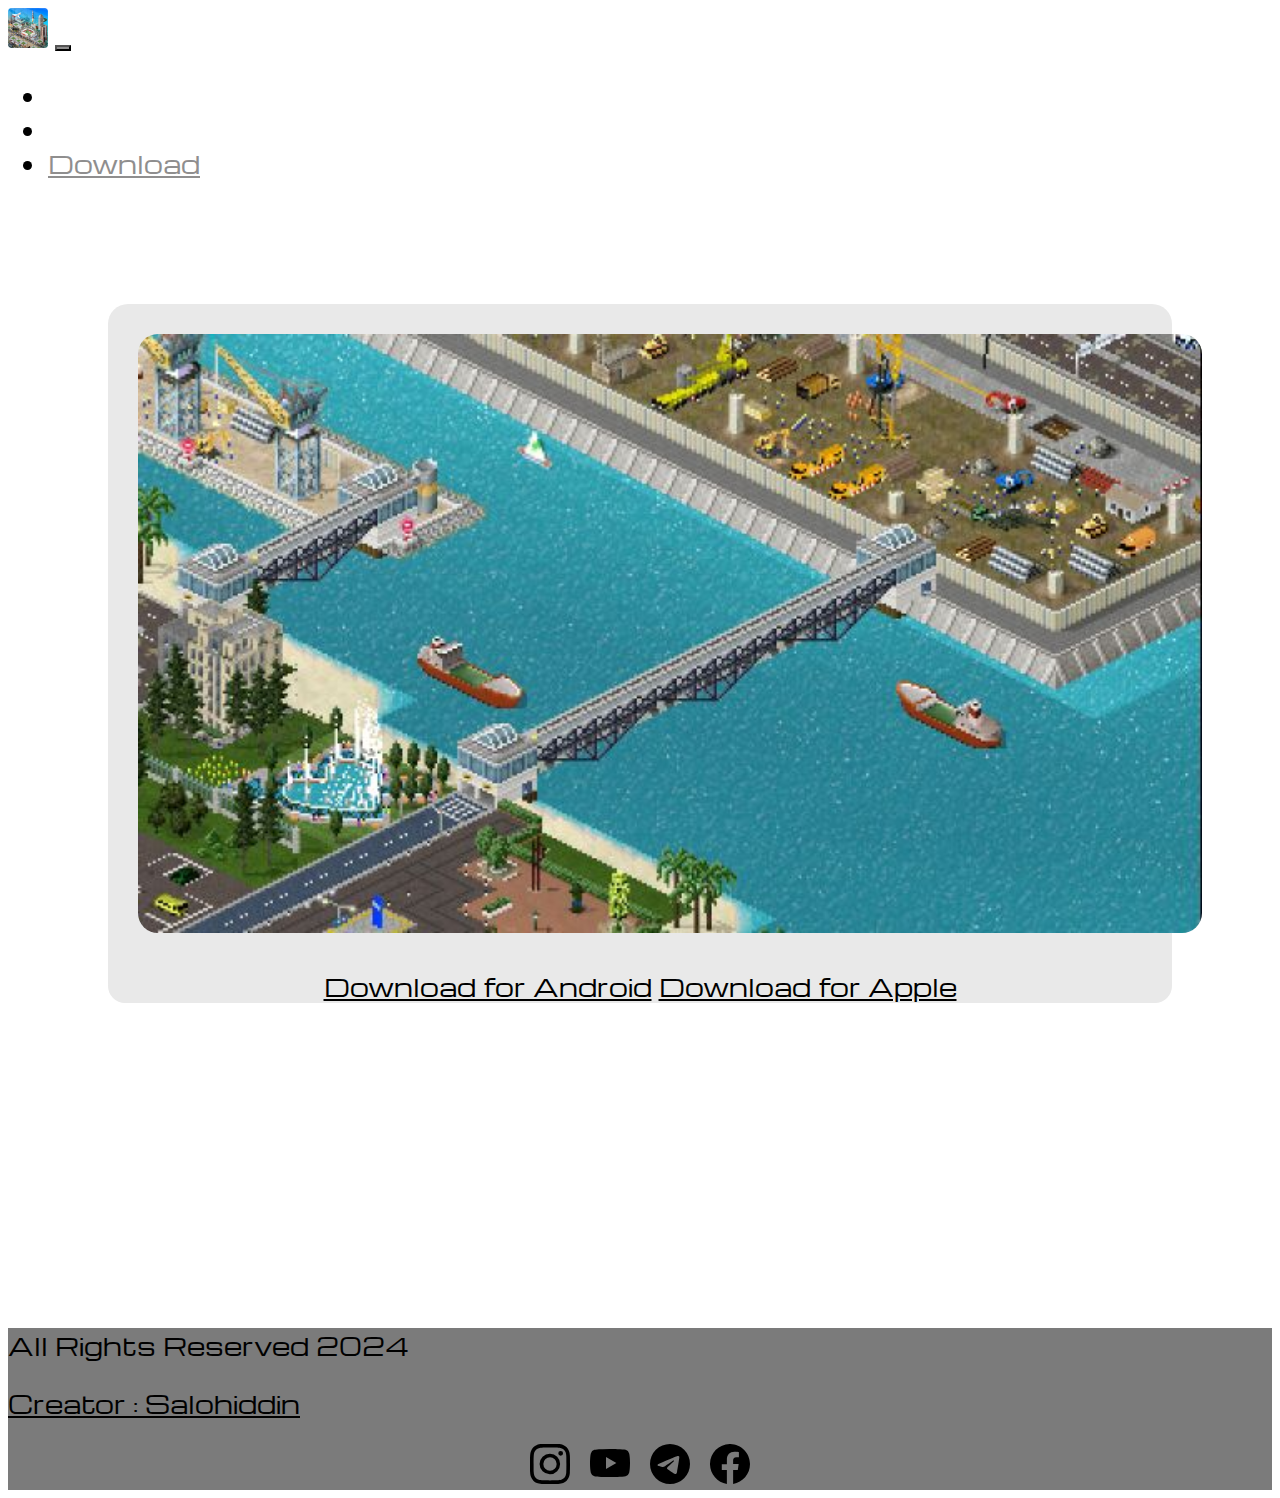
<file: download.html>
<!DOCTYPE html>
<html lang="en">

<head>
  <meta charset="UTF-8">
  <meta http-equiv="X-UA-Compatible" content="IE=edge">
  <meta name="viewport" content="width=device-width, initial-scale=1.0">
  <link href="https://cdn.jsdelivr.net/npm/bootstrap@5.2.2/dist/css/bootstrap.min.css" rel="stylesheet"
    integrity="sha384-Zenh87qX5JnK2Jl0vWa8Ck2rdkQ2Bzep5IDxbcnCeuOxjzrPF/et3URy9Bv1WTRi" crossorigin="anonymous">
  <link rel="stylesheet" href="source/styles/mycss.css">

  <link rel="apple-touch-icon" sizes="180x180" href="source/files/favicon_io/fovicon.jpg">
  <link rel="icon" type="image/png" sizes="32x32" href="source/files/favicon_io/fovicon.jpg">
  <link rel="icon" type="image/png" sizes="16x16" href="source/files/favicon_io/fovicon.jpg">
  <link rel="manifest" href="source/files/favicon_io/site.webmanifest">

  <title>TheoTown</title>
</head>

<body>
  <header>
    <nav class="navbar navbar-expand-lg bg-dark">
      <div class="container-fluid">
        <a class="navbar-brand" href="index.html"><img src="images/theotown.png" alt="..."></a>
        <button class="navbar-toggler" type="button" data-bs-toggle="collapse" data-bs-target="#navbarNav"
          aria-controls="navbarNav" aria-expanded="false" aria-label="Toggle navigation">
          <span class="navbar-toggler-icon"></span>
        </button>
        <div class="collapse navbar-collapse" id="navbarNav">
          <ul class="navbar-nav">
            <li class="nav-item">
              <a class="nav-link" aria-current="page" href="index.html">Home</a>
            </li>
            <li class="nav-item">
              <a class="nav-link" href="guide.html">Guide</a>
            </li>
            <li class="nav-item">
              <a class="nav-link active" href="download.html">Download</a>
            </li>
          </ul>
        </div>
      </div>
    </nav>
  </header>

  <section class="Download">
    <div>
      <img src="images/a5ba193b5e854fcda9aecdc71307d488.png" alt="..." style="height: auto; margin: 30px; width: 100%;">
      <div>
        <a class="btn mb-4" href="https://play.google.com/store/apps/details?id=info.flowersoft.theotown.theotown&hl=ru&gl=US&pli=1">Download for Android</a>
        <a class="btn mb-4" href="https://apps.apple.com/tr/app/theotown/id1459639864">Download for Apple</a>
      </div>
    </div>



  </section>

  <footer class="mt-4">
    <div class="container-fluid">
      <div class="row">
        <div class="col-lg-4 col-md-12 footer-text text-center">
          <p>All Rights Reserved 2024 </p>
        </div>
        <div class="col-lg-4 col-md-12 footer-text text-center">
          <a href="https://icelinkprofile.vercel.app/">
            <p>Creator : Salohiddin</p>
          </a>
        </div>
        <div class="col-lg-4 col-md-12 media-links massige">
          <a href="#">
            <svg xmlns="http://www.w3.org/2000/svg" width="40px" height="40px" fill="currentColor"
              class="bi bi-instagram" viewBox="0 0 16 16">
              <path
                d="M8 0C5.829 0 5.556.01 4.703.048 3.85.088 3.269.222 2.76.42a3.917 3.917 0 0 0-1.417.923A3.927 3.927 0 0 0 .42 2.76C.222 3.268.087 3.85.048 4.7.01 5.555 0 5.827 0 8.001c0 2.172.01 2.444.048 3.297.04.852.174 1.433.372 1.942.205.526.478.972.923 1.417.444.445.89.719 1.416.923.51.198 1.09.333 1.942.372C5.555 15.99 5.827 16 8 16s2.444-.01 3.298-.048c.851-.04 1.434-.174 1.943-.372a3.916 3.916 0 0 0 1.416-.923c.445-.445.718-.891.923-1.417.197-.509.332-1.09.372-1.942C15.99 10.445 16 10.173 16 8s-.01-2.445-.048-3.299c-.04-.851-.175-1.433-.372-1.941a3.926 3.926 0 0 0-.923-1.417A3.911 3.911 0 0 0 13.24.42c-.51-.198-1.092-.333-1.943-.372C10.443.01 10.172 0 7.998 0h.003zm-.717 1.442h.718c2.136 0 2.389.007 3.232.046.78.035 1.204.166 1.486.275.373.145.64.319.92.599.28.28.453.546.598.92.11.281.24.705.275 1.485.039.843.047 1.096.047 3.231s-.008 2.389-.047 3.232c-.035.78-.166 1.203-.275 1.485a2.47 2.47 0 0 1-.599.919c-.28.28-.546.453-.92.598-.28.11-.704.24-1.485.276-.843.038-1.096.047-3.232.047s-2.39-.009-3.233-.047c-.78-.036-1.203-.166-1.485-.276a2.478 2.478 0 0 1-.92-.598 2.48 2.48 0 0 1-.6-.92c-.109-.281-.24-.705-.275-1.485-.038-.843-.046-1.096-.046-3.233 0-2.136.008-2.388.046-3.231.036-.78.166-1.204.276-1.486.145-.373.319-.64.599-.92.28-.28.546-.453.92-.598.282-.11.705-.24 1.485-.276.738-.034 1.024-.044 2.515-.045v.002zm4.988 1.328a.96.96 0 1 0 0 1.92.96.96 0 0 0 0-1.92zm-4.27 1.122a4.109 4.109 0 1 0 0 8.217 4.109 4.109 0 0 0 0-8.217zm0 1.441a2.667 2.667 0 1 1 0 5.334 2.667 2.667 0 0 1 0-5.334z" />
            </svg>
          </a>
          <a href="https://youtube.com/@TheoTown-icelink?si=F_ja5aCjDi9V8SXu">
            <svg xmlns="http://www.w3.org/2000/svg" width="40px" height="40px" fill="currentColor" class="bi bi-youtube"
              viewBox="0 0 16 16">
              <path
                d="M8.051 1.999h.089c.822.003 4.987.033 6.11.335a2.01 2.01 0 0 1 1.415 1.42c.101.38.172.883.22 1.402l.01.104.022.26.008.104c.065.914.073 1.77.074 1.957v.075c-.001.194-.01 1.108-.082 2.06l-.008.105-.009.104c-.05.572-.124 1.14-.235 1.558a2.007 2.007 0 0 1-1.415 1.42c-1.16.312-5.569.334-6.18.335h-.142c-.309 0-1.587-.006-2.927-.052l-.17-.006-.087-.004-.171-.007-.171-.007c-1.11-.049-2.167-.128-2.654-.26a2.007 2.007 0 0 1-1.415-1.419c-.111-.417-.185-.986-.235-1.558L.09 9.82l-.008-.104A31.4 31.4 0 0 1 0 7.68v-.123c.002-.215.01-.958.064-1.778l.007-.103.003-.052.008-.104.022-.26.01-.104c.048-.519.119-1.023.22-1.402a2.007 2.007 0 0 1 1.415-1.42c.487-.13 1.544-.21 2.654-.26l.17-.007.172-.006.086-.003.171-.007A99.788 99.788 0 0 1 7.858 2h.193zM6.4 5.209v4.818l4.157-2.408L6.4 5.209z" />
            </svg>
          </a>
          <a href="https://t.me/I_ICELINK_I">
            <svg xmlns="http://www.w3.org/2000/svg" width="40px" height="40px" fill="currentColor"
              class="bi bi-telegram" viewBox="0 0 16 16">
              <path
                d="M16 8A8 8 0 1 1 0 8a8 8 0 0 1 16 0zM8.287 5.906c-.778.324-2.334.994-4.666 2.01-.378.15-.577.298-.595.442-.03.243.275.339.69.47l.175.055c.408.133.958.288 1.243.294.26.006.549-.1.868-.32 2.179-1.471 3.304-2.214 3.374-2.23.05-.012.12-.026.166.016.047.041.042.12.037.141-.03.129-1.227 1.241-1.846 1.817-.193.18-.33.307-.358.336a8.154 8.154 0 0 1-.188.186c-.38.366-.664.64.015 1.088.327.216.589.393.85.571.284.194.568.387.936.629.093.06.183.125.27.187.331.236.63.448.997.414.214-.02.435-.22.547-.82.265-1.417.786-4.486.906-5.751a1.426 1.426 0 0 0-.013-.315.337.337 0 0 0-.114-.217.526.526 0 0 0-.31-.093c-.3.005-.763.166-2.984 1.09z" />
            </svg>
          </a>
          <a href="#">
            <svg xmlns="http://www.w3.org/2000/svg" width="40px" height="40px" fill="currentColor"
              class="bi bi-facebook" viewBox="0 0 16 16">
              <path
                d="M16 8.049c0-4.446-3.582-8.05-8-8.05C3.58 0-.002 3.603-.002 8.05c0 4.017 2.926 7.347 6.75 7.951v-5.625h-2.03V8.05H6.75V6.275c0-2.017 1.195-3.131 3.022-3.131.876 0 1.791.157 1.791.157v1.98h-1.009c-.993 0-1.303.621-1.303 1.258v1.51h2.218l-.354 2.326H9.25V16c3.824-.604 6.75-3.934 6.75-7.951z" />
            </svg>
          </a>
        </div>

      </div>
    </div>
  </footer>

  <script src="https://cdn.jsdelivr.net/npm/bootstrap@5.2.2/dist/js/bootstrap.bundle.min.js"
    integrity="sha384-OERcA2EqjJCMA+/3y+gxIOqMEjwtxJY7qPCqsdltbNJuaOe923+mo//f6V8Qbsw3"
    crossorigin="anonymous"></script>
</body>

</html>
</file>
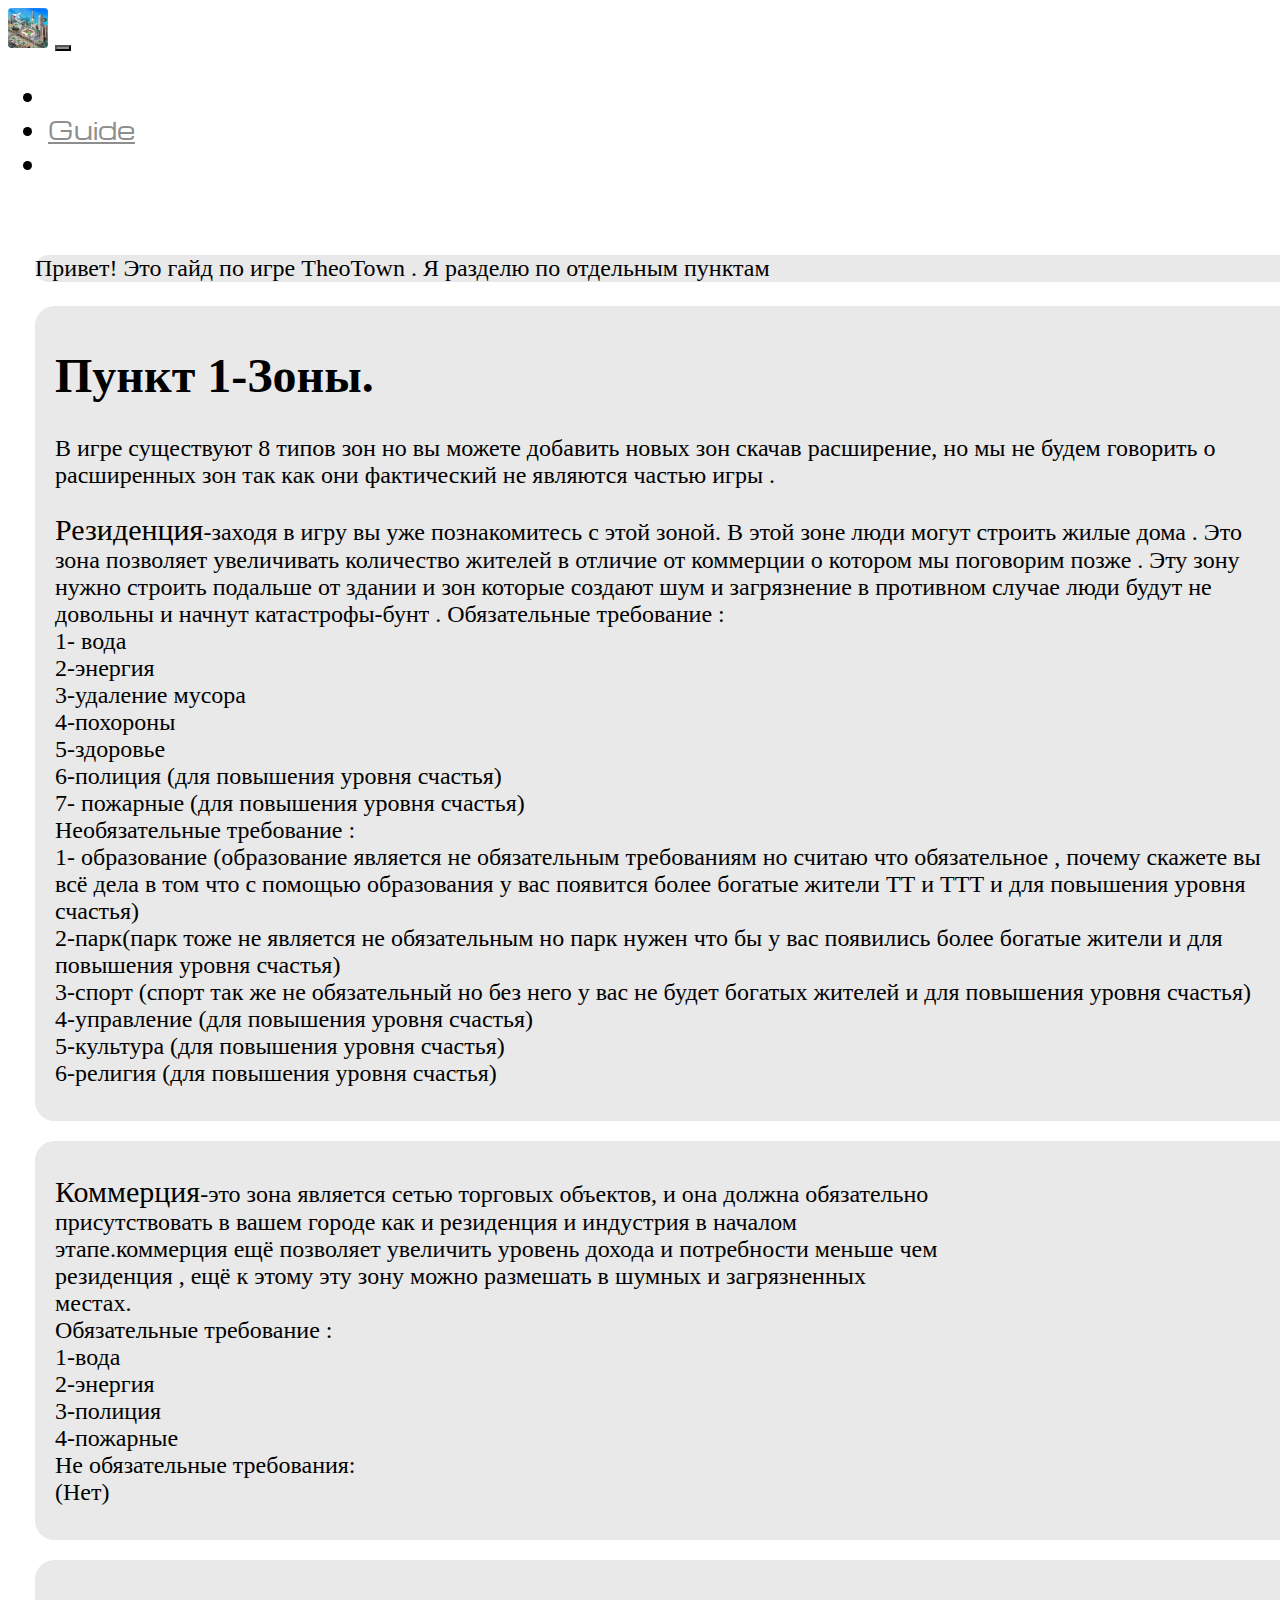
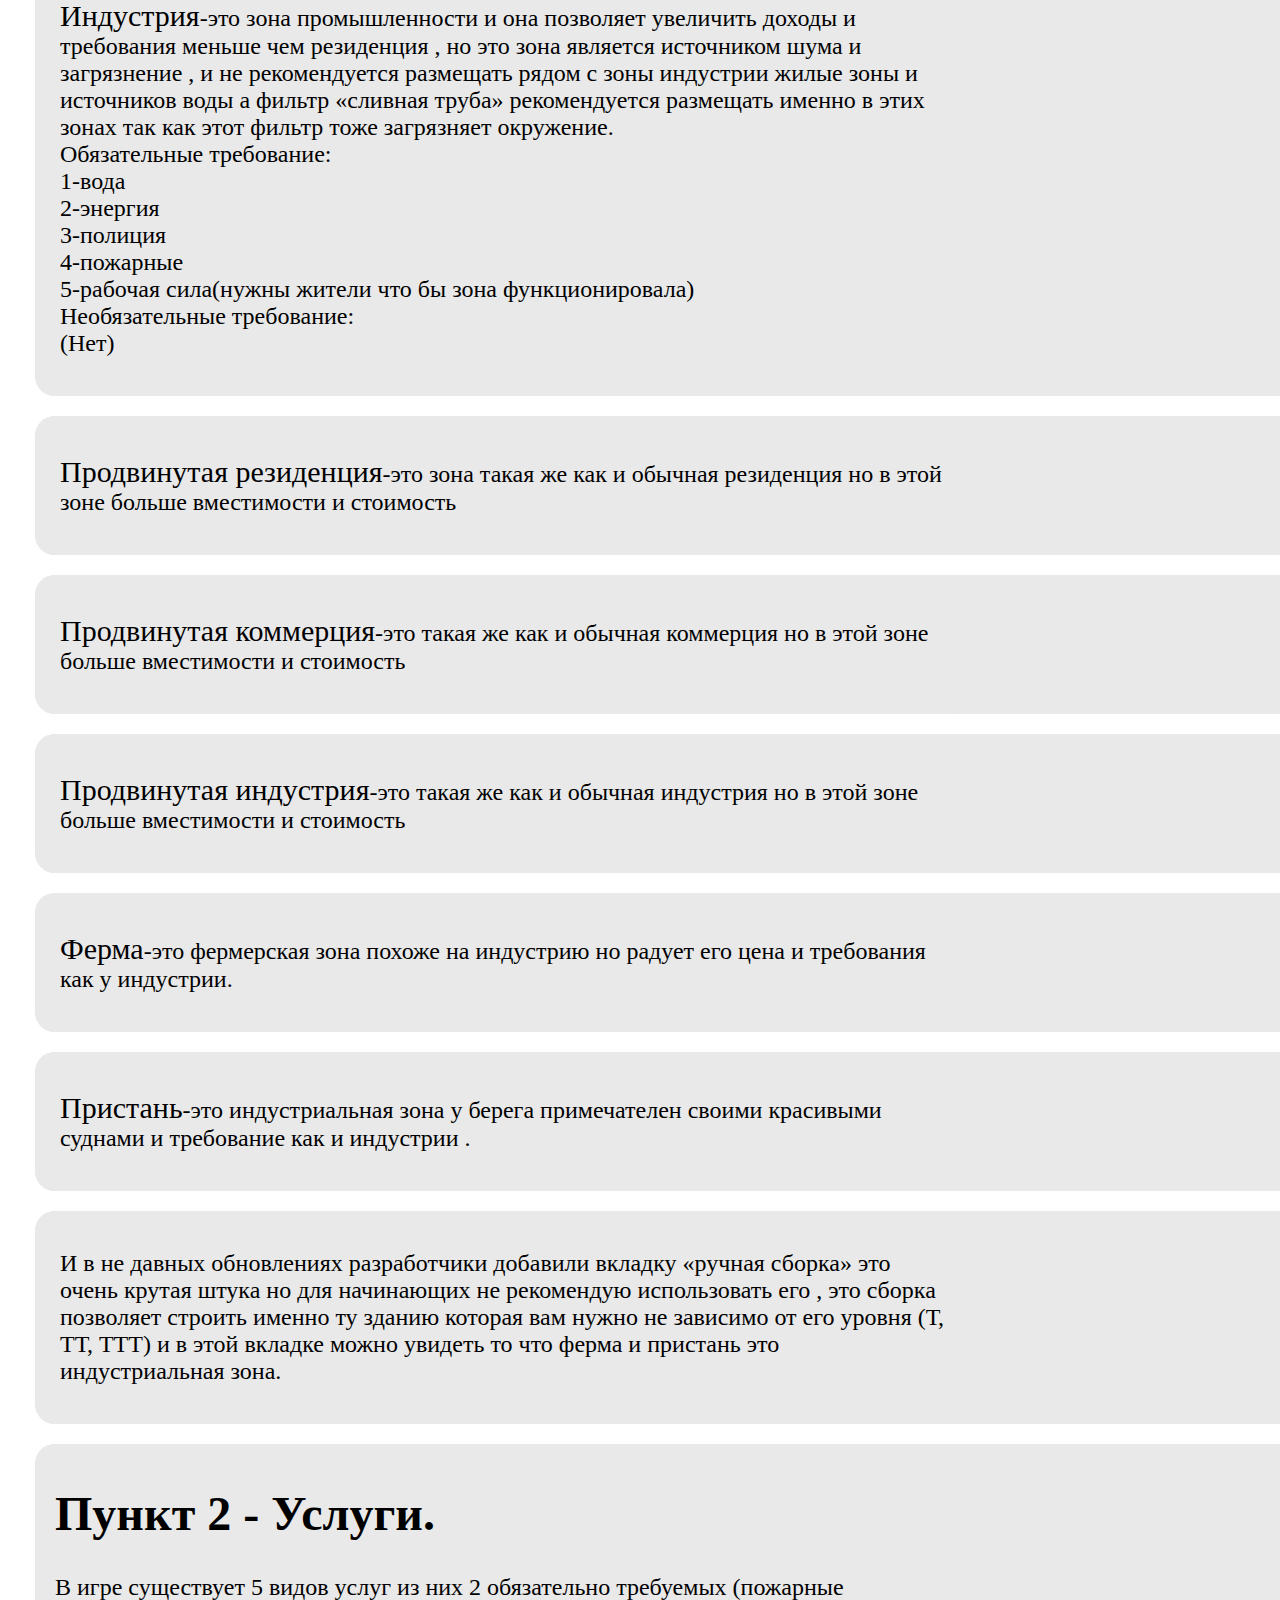
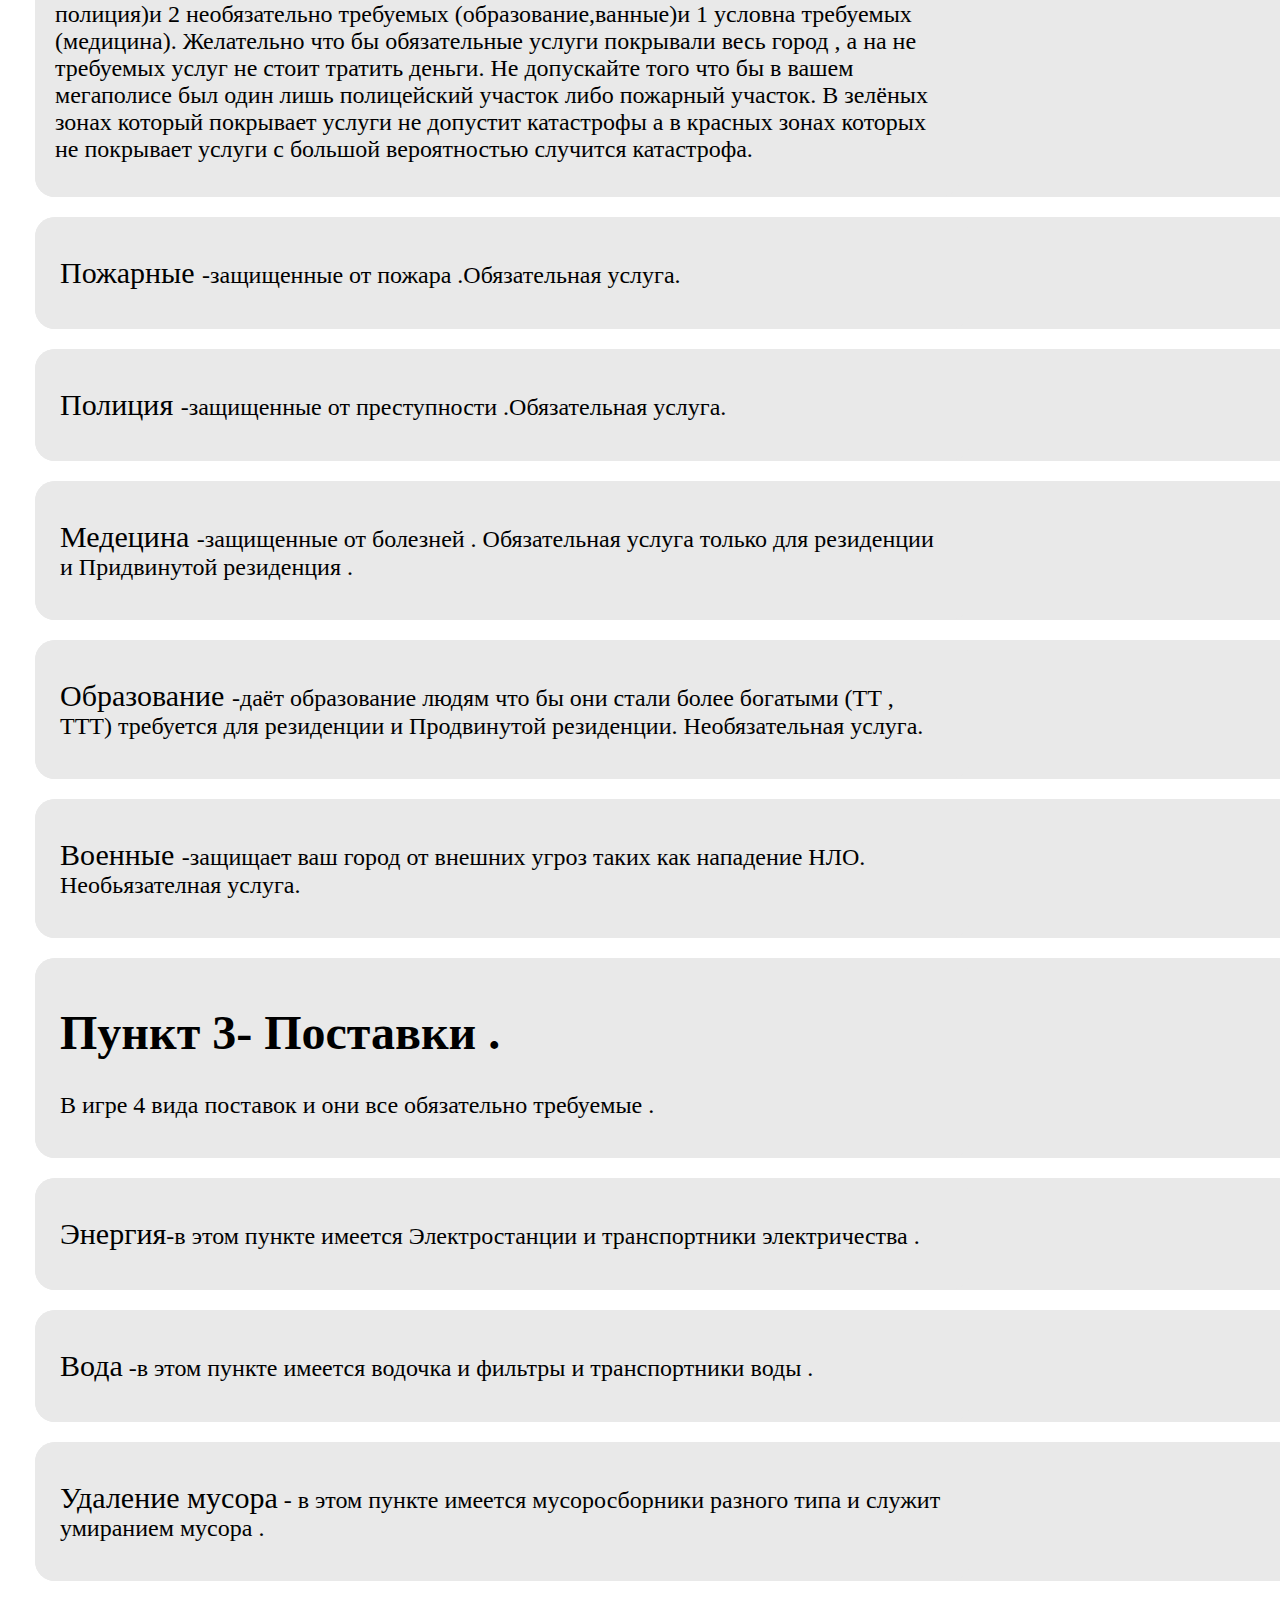
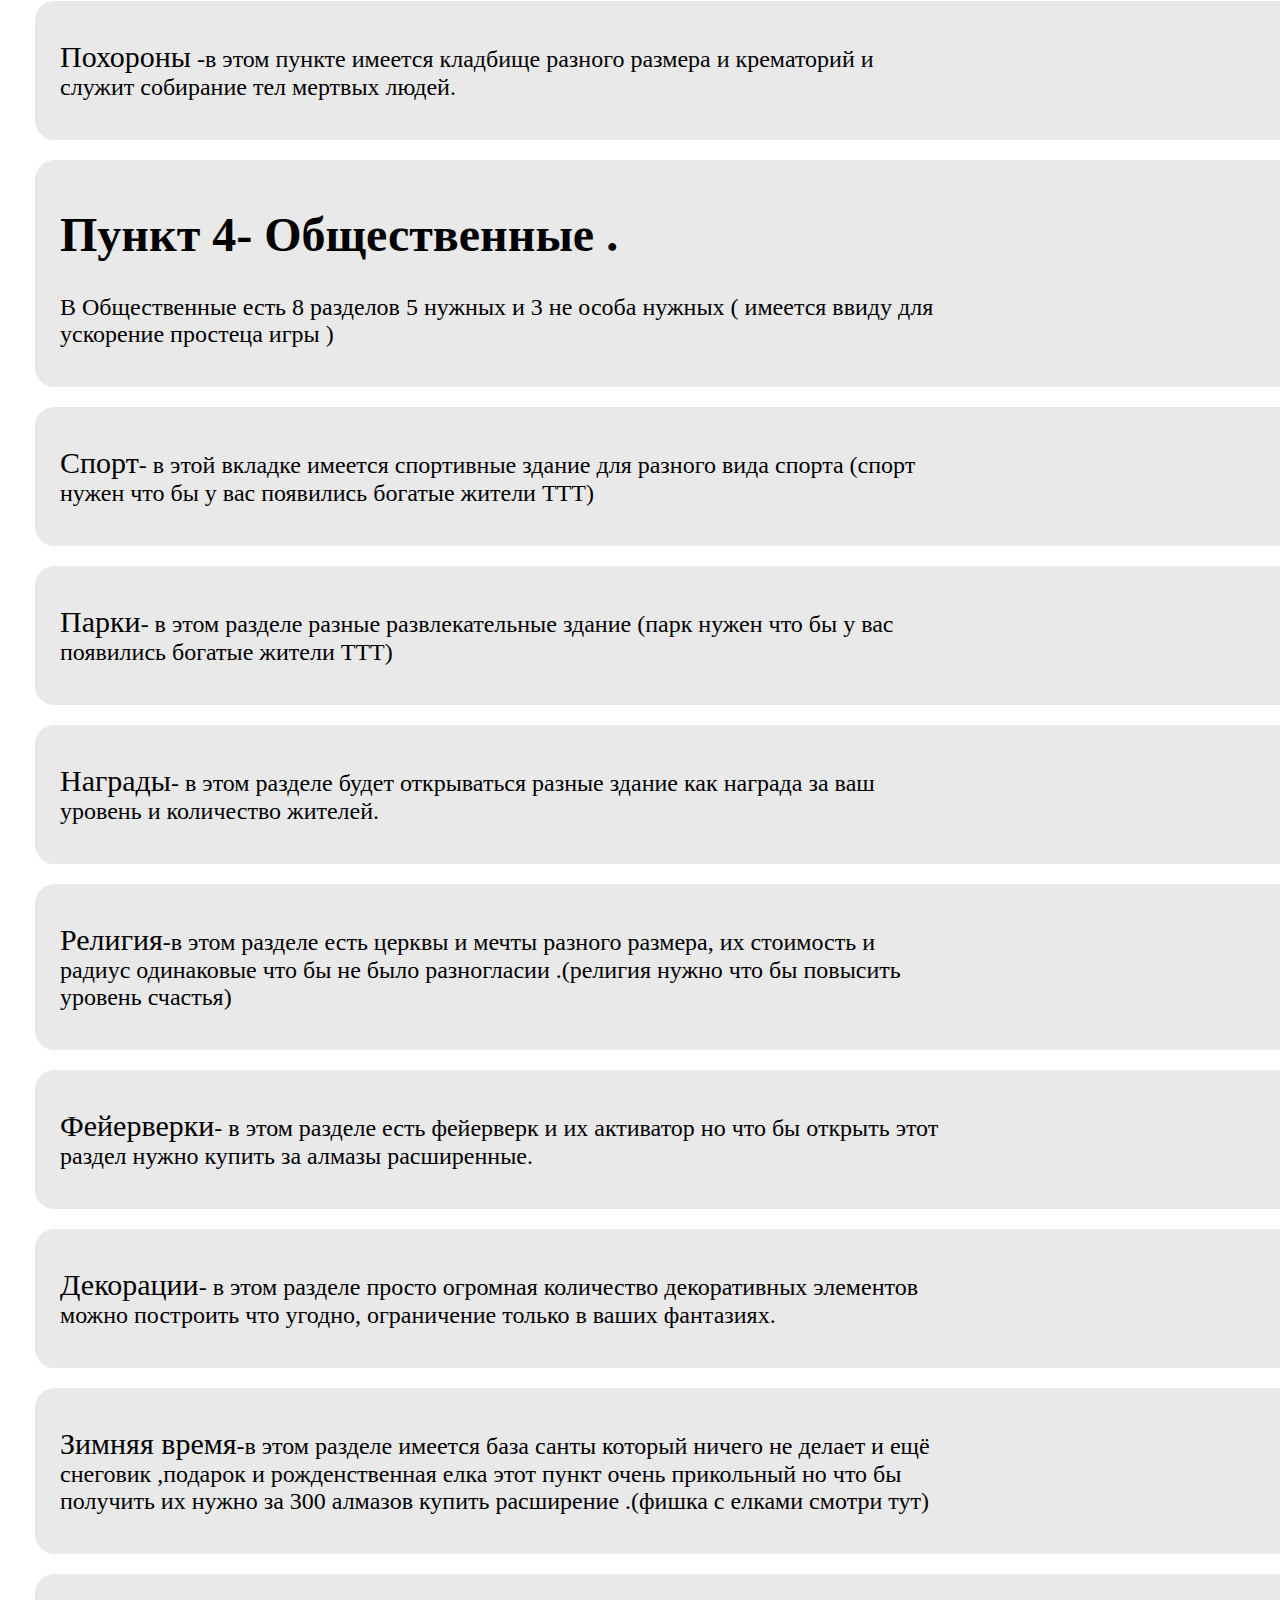
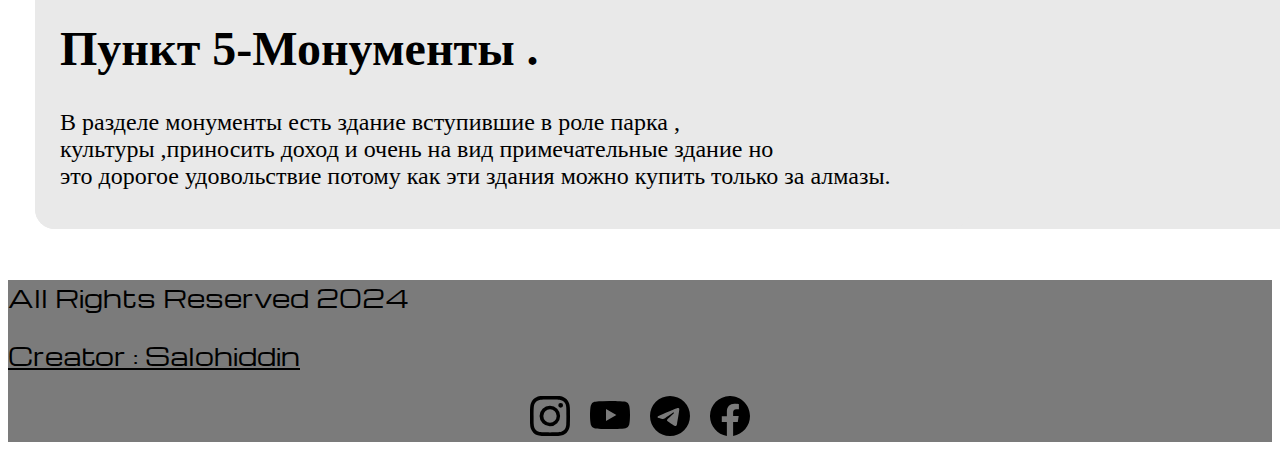
<file: guide.html>
<!DOCTYPE html>
<html lang="en">

<head>
  <meta charset="UTF-8">
  <meta http-equiv="X-UA-Compatible" content="IE=edge">
  <meta name="viewport" content="width=device-width, initial-scale=1.0">
  <link href="https://cdn.jsdelivr.net/npm/bootstrap@5.2.2/dist/css/bootstrap.min.css" rel="stylesheet"
    integrity="sha384-Zenh87qX5JnK2Jl0vWa8Ck2rdkQ2Bzep5IDxbcnCeuOxjzrPF/et3URy9Bv1WTRi" crossorigin="anonymous">
  <link rel="stylesheet" href="source/styles/mycss.css">

  <link rel="apple-touch-icon" sizes="180x180" href="source/files/favicon_io/fovicon.jpg">
  <link rel="icon" type="image/png" sizes="32x32" href="source/files/favicon_io/fovicon.jpg">
  <link rel="icon" type="image/png" sizes="16x16" href="source/files/favicon_io/fovicon.jpg">
  <link rel="manifest" href="source/files/favicon_io/site.webmanifest">

  <title>TheoTown</title>
</head>

<body>
  <header>
    <nav class="navbar navbar-expand-lg bg-dark">
      <div class="container-fluid">
        <a class="navbar-brand" href="index.html"><img src="images/theotown.png" alt="..."></a>
        <button class="navbar-toggler" type="button" data-bs-toggle="collapse" data-bs-target="#navbarNav"
          aria-controls="navbarNav" aria-expanded="false" aria-label="Toggle navigation">
          <span class="navbar-toggler-icon"></span>
        </button>
        <div class="collapse navbar-collapse" id="navbarNav">
          <ul class="navbar-nav">
            <li class="nav-item">
              <a class="nav-link" aria-current="page" href="index.html">Home</a>
            </li>
            <li class="nav-item">
              <a class="nav-link active" href="guide.html">Guide</a>
            </li>
            <li class="nav-item dounload">
              <a class="nav-link" href="download.html">Download</a>
            </li>
          </ul>
        </div>
      </div>
    </nav>
  </header>

  <section class="Guide">

    <div>
      <p>Привет! Это гайд по игре TheoTown .
        Я разделю по отдельным пунктам
      </p>
    </div>

    <div>
      <div style=" text-align: left; padding: 10px 20px;" class="col-lg-8">
        <h1>Пункт 1-Зоны.</h1>
        <p>
          В игре существуют 8 типов зон но вы можете добавить новых зон скачав расширение, но мы не будем говорить о
          расширенных зон так как они фактический не являются частью игры .
        </p>
        <p>
          <span>Резиденция</span>-заходя в игру вы уже познакомитесь с этой зоной.
          В этой зоне люди могут строить жилые дома . Это зона позволяет увеличивать количество жителей в отличие от
          коммерции о котором мы поговорим позже . Эту зону нужно строить подальше от здании и зон которые создают шум и
          загрязнение в противном случае люди будут не довольны и начнут катастрофы-бунт .
          Обязательные требование : <br>
          1- вода <br>
          2-энергия <br>
          3-удаление мусора <br>
          4-похороны <br>
          5-здоровье <br>
          6-полиция (для повышения уровня счастья) <br>
          7- пожарные (для повышения уровня счастья) <br>
          Необязательные требование : <br>
          1- образование (образование является не обязательным требованиям но считаю что обязательное , почему скажете
          вы всё дела в том что с помощью образования у вас появится более богатые жители ТТ и ТТТ и для повышения
          уровня счастья) <br>
          2-парк(парк тоже не является не обязательным но парк нужен что бы у вас появились более богатые жители и для
          повышения уровня счастья) <br>
          3-спорт (спорт так же не обязательный но без него у вас не будет богатых жителей и для повышения уровня
          счастья) <br>
          4-управление (для повышения уровня счастья) <br>
          5-культура (для повышения уровня счастья) <br>
          6-религия (для повышения уровня счастья)
        </p>

      </div>
    </div>

    <div style="margin-top:20px ;">
      <div style="width: 70%; text-align: left; padding: 10px 20px; ">
        <p>
          <span>Коммерция</span>-это зона является сетью торговых объектов, и она должна обязательно присутствовать в
          вашем городе
          как и резиденция и индустрия в началом этапе.коммерция ещё позволяет увеличить уровень дохода и потребности
          меньше чем резиденция , ещё к этому эту зону можно размешать в шумных и загрязненных местах. <br>
          Обязательные требование : <br>
          1-вода <br>
          2-энергия <br>
          3-полиция <br>
          4-пожарные <br>
          Не обязательные требования: <br>
          (Нет) <br>
        </p>
      </div>
    </div>

    <div style="margin-top:20px ;">
      <div style="width: 70%; text-align: left; padding: 15px 25px; ">
        <p>
          <span>Индустрия</span>-это зона промышленности и она позволяет увеличить доходы и требования меньше чем
          резиденция , но это
          зона является источником шума и загрязнение , и не рекомендуется размещать рядом с зоны индустрии жилые зоны и
          источников воды а фильтр «сливная труба» рекомендуется размещать именно в этих зонах так как этот фильтр тоже
          загрязняет окружение. <br>
          Обязательные требование: <br>
          1-вода <br>
          2-энергия <br>
          3-полиция <br>
          4-пожарные <br>
          5-рабочая сила(нужны жители что бы зона функционировала) <br>
          Необязательные требование: <br>
          (Нет) <br>
        </p>
      </div>
    </div>

    <div style="margin-top:20px ;">
      <div style="width: 70%; text-align: left; padding: 15px 25px; ">
        <p>
          <span>Продвинутая резиденция</span>-это зона такая же как и обычная резиденция но в этой зоне больше
          вместимости и
          стоимость
        </p>
      </div>
    </div>

    <div style="margin-top:20px ;">
      <div style="width: 70%; text-align: left; padding: 15px 25px; ">
        <p>
          <span>Продвинутая коммерция</span>-это такая же как и обычная коммерция но в этой зоне больше вместимости и
          стоимость
        </p>
      </div>
    </div>

    <div style="margin-top:20px ;">
      <div style="width: 70%; text-align: left; padding: 15px 25px; ">
        <p>
          <span> Продвинутая индустрия</span>-это такая же как и обычная индустрия но в этой зоне больше вместимости и
          стоимость
        </p>
      </div>
    </div>

    <div style="margin-top:20px ;">
      <div style="width: 70%; text-align: left; padding: 15px 25px; ">
        <p>
          <span> Ферма</span>-это фермерская зона похоже на индустрию но радует его цена и требования как у индустрии.
        </p>
      </div>
    </div>

    <div style="margin-top:20px ;">
      <div style="width: 70%; text-align: left; padding: 15px 25px; ">
        <p>
          <span> Пристань</span>-это индустриальная зона у берега примечателен своими красивыми суднами и требование как
          и индустрии .
        </p>
      </div>
    </div>

    <div style="margin-top:20px ;">
      <div style="width: 70%; text-align: left; padding: 15px 25px; ">
        <p>
          И в не давных обновлениях разработчики добавили вкладку «ручная сборка» это очень крутая штука но для
          начинающих не рекомендую использовать его , это сборка позволяет строить именно ту зданию которая вам нужно не
          зависимо от его уровня (Т, ТТ, ТТТ) и в этой вкладке можно увидеть то что ферма и пристань это индустриальная
          зона.
        </p>
      </div>
    </div>

    <div style="margin-top: 20px;">
      <div style="width: 70%; text-align: left; padding: 10px 20px; ">
        <h1>Пункт 2 - Услуги.</h1>
        <p>
          В игре существует 5 видов услуг из них 2 обязательно требуемых (пожарные полиция)и 2 необязательно требуемых
          (образование,ванные)и 1 условна требуемых (медицина).
          Желательно что бы обязательные услуги покрывали весь город , а на не требуемых услуг не стоит тратить деньги.
          Не допускайте того что бы в вашем мегаполисе был один лишь полицейский участок либо пожарный участок. В
          зелёных зонах который покрывает услуги не допустит катастрофы а в красных зонах которых не покрывает услуги с
          большой вероятностью случится катастрофа.
        </p>
      </div>
    </div>

    <div style="margin-top:20px ;">
      <div style="width: 70%; text-align: left; padding: 15px 25px; ">
        <p>
          <span> Пожарные </span>-защищенные от пожара .Обязательная услуга.
        </p>
      </div>
    </div>

    <div style="margin-top:20px ;">
      <div style="width: 70%; text-align: left; padding: 15px 25px; ">
        <p>
          <span> Полиция </span>-защищенные от преступности .Обязательная услуга.
        </p>
      </div>
    </div>

    <div style="margin-top:20px ;">
      <div style="width: 70%; text-align: left; padding: 15px 25px; ">
        <p>
          <span> Медецина </span>-защищенные от болезней . Обязательная услуга только для резиденции и Придвинутой
          резиденция .
        </p>
      </div>
    </div>

    <div style="margin-top:20px ;">
      <div style="width: 70%; text-align: left; padding: 15px 25px; ">
        <p>
          <span> Образование </span>-даёт образование людям что бы они стали более богатыми (ТТ , ТТТ) требуется для
          резиденции и
          Продвинутой резиденции. Необязательная услуга.
        </p>
      </div>
    </div>

    <div style="margin-top:20px ;">
      <div style="width: 70%; text-align: left; padding: 15px 25px; ">
        <p>
          <span> Военные </span>-защищает ваш город от внешних угроз таких как нападение НЛО. Необьязателная услуга.
        </p>
      </div>
    </div>

    <div style="margin-top:20px ;">
      <div style="width: 70%; text-align: left; padding: 15px 25px; ">
        <h1>Пункт 3- Поставки .</h1>
        <p>
          В игре 4 вида поставок и они все обязательно требуемые .
        </p>
      </div>
    </div>

    <div style="margin-top:20px ;">
      <div style="width: 70%; text-align: left; padding: 15px 25px; ">
        <p>
          <span>Энергия</span>-в этом пункте имеется Электростанции и транспортники электричества .
        </p>
      </div>
    </div>

    <div style="margin-top:20px ;">
      <div style="width: 70%; text-align: left; padding: 15px 25px; ">
        <p>
          <span>Вода</span> -в этом пункте имеется водочка и фильтры и транспортники воды .
        </p>
      </div>
    </div>

    <div style="margin-top:20px ;">
      <div style="width: 70%; text-align: left; padding: 15px 25px; ">
        <p>
          <span> Удаление мусора</span> - в этом пункте имеется мусоросборники разного типа и служит умиранием мусора .
        </p>
      </div>
    </div>

    <div style="margin-top:20px ;">
      <div style="width: 70%; text-align: left; padding: 15px 25px; ">
        <p>
          <span>Похороны</span> -в этом пункте имеется кладбище разного размера и крематорий и служит собирание тел
          мертвых людей.
        </p>
      </div>
    </div>

    <div style="margin-top:20px ;">
      <div style="width: 70%; text-align: left; padding: 15px 25px; ">
        <h1>Пункт 4- Общественные . </h1>
        <p>
          В Общественные есть 8 разделов 5 нужных и 3 не особа нужных ( имеется ввиду для ускорение простеца игры )
        </p>
      </div>
    </div>

    <div style="margin-top:20px ;">
      <div style="width: 70%; text-align: left; padding: 15px 25px; ">
        <p>
          <span>Спорт</span>- в этой вкладке имеется спортивные здание для разного вида спорта (спорт нужен что бы у вас
          появились
          богатые жители ТТТ)
        </p>
      </div>
    </div>

    <div style="margin-top:20px ;">
      <div style="width: 70%; text-align: left; padding: 15px 25px; ">
        <p>
          <span>Парки</span>- в этом разделе разные развлекательные здание (парк нужен что бы у вас появились богатые
          жители ТТТ)
        </p>
      </div>
    </div>

    <div style="margin-top:20px ;">
      <div style="width: 70%; text-align: left; padding: 15px 25px; ">
        <p>
          <span>Награды</span>- в этом разделе будет открываться разные здание как награда за ваш уровень и количество
          жителей.
        </p>
      </div>
    </div>

    <div style="margin-top:20px ;">
      <div style="width: 70%; text-align: left; padding: 15px 25px; ">
        <p>
          <span>Религия</span>-в этом разделе есть церквы и мечты разного размера, их стоимость и радиус одинаковые что
          бы не было
          разногласии .(религия нужно что бы повысить уровень счастья)
        </p>
      </div>
    </div>

    <div style="margin-top:20px ;">
      <div style="width: 70%; text-align: left; padding: 15px 25px; ">
        <p>
          <span>Фейерверки</span>- в этом разделе есть фейерверк и их активатор но что бы открыть этот раздел нужно
          купить за алмазы
          расширенные.
        </p>
      </div>
    </div>

    <div style="margin-top:20px ;">
      <div style="width: 70%; text-align: left; padding: 15px 25px; ">
        <p>
          <span>Декорации</span>- в этом разделе просто огромная количество декоративных элементов можно построить что
          угодно,
          ограничение только в ваших фантазиях.
        </p>
      </div>
    </div>

    <div style="margin-top:20px ;">
      <div style="width: 70%; text-align: left; padding: 15px 25px; ">
        <p>
          <span>Зимняя время</span>-в этом разделе имеется база санты который ничего не делает и ещё снеговик ,подарок и
          рожденственная елка этот пункт очень прикольный но что бы получить их нужно за 300 алмазов купить расширение
          .(фишка с елками смотри тут)
        </p>
      </div>
    </div>

    <div style="margin-top:20px ;">
      <div style="width: 70%; text-align: left; padding: 15px 25px; ">
        <h1> Пункт 5-Монументы .</h1>
        <p>
          В разделе монументы есть здание вступившие в роле парка ,<br> культуры ,приносить доход и очень на вид
          примечательные здание но <br> это дорогое удовольствие потому как эти здания можно купить только за алмазы.
        </p>
      </div>
    </div>

  </section>

  <footer class="mt-4">
    <div class="container-fluid">
      <div class="row">
        <div class="col-lg-4 col-md-12 footer-text text-center">
          <p>All Rights Reserved 2024 </p>
        </div>
        <div class="col-lg-4 col-md-12 footer-text text-center">
          <a href="https://icelinkprofile.vercel.app/">
            <p>Creator : Salohiddin</p>
          </a>
        </div>
        <div class="col-lg-4 col-md-12 media-links massige">
          <a href="#">
            <svg xmlns="http://www.w3.org/2000/svg" width="40px" height="40px" fill="currentColor"
              class="bi bi-instagram" viewBox="0 0 16 16">
              <path
                d="M8 0C5.829 0 5.556.01 4.703.048 3.85.088 3.269.222 2.76.42a3.917 3.917 0 0 0-1.417.923A3.927 3.927 0 0 0 .42 2.76C.222 3.268.087 3.85.048 4.7.01 5.555 0 5.827 0 8.001c0 2.172.01 2.444.048 3.297.04.852.174 1.433.372 1.942.205.526.478.972.923 1.417.444.445.89.719 1.416.923.51.198 1.09.333 1.942.372C5.555 15.99 5.827 16 8 16s2.444-.01 3.298-.048c.851-.04 1.434-.174 1.943-.372a3.916 3.916 0 0 0 1.416-.923c.445-.445.718-.891.923-1.417.197-.509.332-1.09.372-1.942C15.99 10.445 16 10.173 16 8s-.01-2.445-.048-3.299c-.04-.851-.175-1.433-.372-1.941a3.926 3.926 0 0 0-.923-1.417A3.911 3.911 0 0 0 13.24.42c-.51-.198-1.092-.333-1.943-.372C10.443.01 10.172 0 7.998 0h.003zm-.717 1.442h.718c2.136 0 2.389.007 3.232.046.78.035 1.204.166 1.486.275.373.145.64.319.92.599.28.28.453.546.598.92.11.281.24.705.275 1.485.039.843.047 1.096.047 3.231s-.008 2.389-.047 3.232c-.035.78-.166 1.203-.275 1.485a2.47 2.47 0 0 1-.599.919c-.28.28-.546.453-.92.598-.28.11-.704.24-1.485.276-.843.038-1.096.047-3.232.047s-2.39-.009-3.233-.047c-.78-.036-1.203-.166-1.485-.276a2.478 2.478 0 0 1-.92-.598 2.48 2.48 0 0 1-.6-.92c-.109-.281-.24-.705-.275-1.485-.038-.843-.046-1.096-.046-3.233 0-2.136.008-2.388.046-3.231.036-.78.166-1.204.276-1.486.145-.373.319-.64.599-.92.28-.28.546-.453.92-.598.282-.11.705-.24 1.485-.276.738-.034 1.024-.044 2.515-.045v.002zm4.988 1.328a.96.96 0 1 0 0 1.92.96.96 0 0 0 0-1.92zm-4.27 1.122a4.109 4.109 0 1 0 0 8.217 4.109 4.109 0 0 0 0-8.217zm0 1.441a2.667 2.667 0 1 1 0 5.334 2.667 2.667 0 0 1 0-5.334z" />
            </svg>
          </a>
          <a href="https://youtube.com/@TheoTown-icelink?si=F_ja5aCjDi9V8SXu">
            <svg xmlns="http://www.w3.org/2000/svg" width="40px" height="40px" fill="currentColor" class="bi bi-youtube"
              viewBox="0 0 16 16">
              <path
                d="M8.051 1.999h.089c.822.003 4.987.033 6.11.335a2.01 2.01 0 0 1 1.415 1.42c.101.38.172.883.22 1.402l.01.104.022.26.008.104c.065.914.073 1.77.074 1.957v.075c-.001.194-.01 1.108-.082 2.06l-.008.105-.009.104c-.05.572-.124 1.14-.235 1.558a2.007 2.007 0 0 1-1.415 1.42c-1.16.312-5.569.334-6.18.335h-.142c-.309 0-1.587-.006-2.927-.052l-.17-.006-.087-.004-.171-.007-.171-.007c-1.11-.049-2.167-.128-2.654-.26a2.007 2.007 0 0 1-1.415-1.419c-.111-.417-.185-.986-.235-1.558L.09 9.82l-.008-.104A31.4 31.4 0 0 1 0 7.68v-.123c.002-.215.01-.958.064-1.778l.007-.103.003-.052.008-.104.022-.26.01-.104c.048-.519.119-1.023.22-1.402a2.007 2.007 0 0 1 1.415-1.42c.487-.13 1.544-.21 2.654-.26l.17-.007.172-.006.086-.003.171-.007A99.788 99.788 0 0 1 7.858 2h.193zM6.4 5.209v4.818l4.157-2.408L6.4 5.209z" />
            </svg>
          </a>
          <a href="https://t.me/I_ICELINK_I">
            <svg xmlns="http://www.w3.org/2000/svg" width="40px" height="40px" fill="currentColor"
              class="bi bi-telegram" viewBox="0 0 16 16">
              <path
                d="M16 8A8 8 0 1 1 0 8a8 8 0 0 1 16 0zM8.287 5.906c-.778.324-2.334.994-4.666 2.01-.378.15-.577.298-.595.442-.03.243.275.339.69.47l.175.055c.408.133.958.288 1.243.294.26.006.549-.1.868-.32 2.179-1.471 3.304-2.214 3.374-2.23.05-.012.12-.026.166.016.047.041.042.12.037.141-.03.129-1.227 1.241-1.846 1.817-.193.18-.33.307-.358.336a8.154 8.154 0 0 1-.188.186c-.38.366-.664.64.015 1.088.327.216.589.393.85.571.284.194.568.387.936.629.093.06.183.125.27.187.331.236.63.448.997.414.214-.02.435-.22.547-.82.265-1.417.786-4.486.906-5.751a1.426 1.426 0 0 0-.013-.315.337.337 0 0 0-.114-.217.526.526 0 0 0-.31-.093c-.3.005-.763.166-2.984 1.09z" />
            </svg>
          </a>
          <a href="#">
            <svg xmlns="http://www.w3.org/2000/svg" width="40px" height="40px" fill="currentColor"
              class="bi bi-facebook" viewBox="0 0 16 16">
              <path
                d="M16 8.049c0-4.446-3.582-8.05-8-8.05C3.58 0-.002 3.603-.002 8.05c0 4.017 2.926 7.347 6.75 7.951v-5.625h-2.03V8.05H6.75V6.275c0-2.017 1.195-3.131 3.022-3.131.876 0 1.791.157 1.791.157v1.98h-1.009c-.993 0-1.303.621-1.303 1.258v1.51h2.218l-.354 2.326H9.25V16c3.824-.604 6.75-3.934 6.75-7.951z" />
            </svg>
          </a>
        </div>

      </div>
    </div>
  </footer>

  <script src="https://cdn.jsdelivr.net/npm/bootstrap@5.2.2/dist/js/bootstrap.bundle.min.js"
    integrity="sha384-OERcA2EqjJCMA+/3y+gxIOqMEjwtxJY7qPCqsdltbNJuaOe923+mo//f6V8Qbsw3"
    crossorigin="anonymous"></script>
</body>

</html>
</file>
<file: source/styles/mycss.css>
@import url('https://fonts.googleapis.com/css?family=Michroma&display=swap');


body {
    font-family: Michroma, serif;
    background: #fff;
    font-size: 24px;
    color: #000;
}

p {
    color: #000;
}
a{
    color: #000;
}

.nav-link {
    color:#fff;
}

.navbar-nav .nav-link.active {
    color:rgb(143, 142, 142);

}

.navbar-brand img {
    width: 40px;
}

.navbar-toggler {
    background-color: rgb(143, 142, 142);
}

.sidebar {
    color: #000;
    background: #fff;


}

.card {
    background-color: rgb(143, 142, 142);
    color: #000;
}

.card a {
    text-decoration: none;
    color: #000;
}

.slide-text,
.footer-text {
    color:#000;
    margin: auto auto;
}

footer,
.btn-outline-primary {
    background:rgb(123, 123, 123);
    color: #000;

}
.media-links {
    display: flex;
    justify-content: center;
    align-items: center;
}
a:hover{
    color: #c6c6c6;
}

.call-anim {
    animation: call 2s ease 0s infinite normal forwards;
}

@keyframes call {
	0%,
	100% {
		transform: translateX(0%);
		transform-origin: 50% 50%;
	}

	15% {
		transform: translateX(-30px) rotate(-6deg);
	}

	30% {
		transform: translateX(15px) rotate(6deg);
	}

	45% {
		transform: translateX(-15px) rotate(-3.6deg);
	}

	60% {
		transform: translateX(9px) rotate(2.4deg);
	}

	75% {
		transform: translateX(-6px) rotate(-1.2deg);
	}
}


@media (max-width: 755px) {
    .carousel-indicators {
        display: none;
    }
    .Download img{
        margin-left: 0;
    }
}
@media (max-width: 1050px) {
    .Guide img{
        width: 100%;
    }

}
.twosec{
    width: 100%;
    height: 100vh;
}
.massige{
    gap: 20px;
}
.Download{
    text-align: center;
    height: 100vh;
    padding: 100px;
}
.Download div{
    background: #e9e9e9;
    border-radius: 20px;
}
.Download img{
    border-radius: 20px;
}
.Guide{
    font-family: none;
    width: 100%;
    height: auto;
    padding: 27px ;
}
.Guide div{
    background: #e9e9e9;
    border-radius: 20px ;
}
 span{
    font-size: 30px;
}
.navbarGuide{
    margin: 20px;
    
} 
.Guide img{
    border-radius: 1%;

}
</file>
